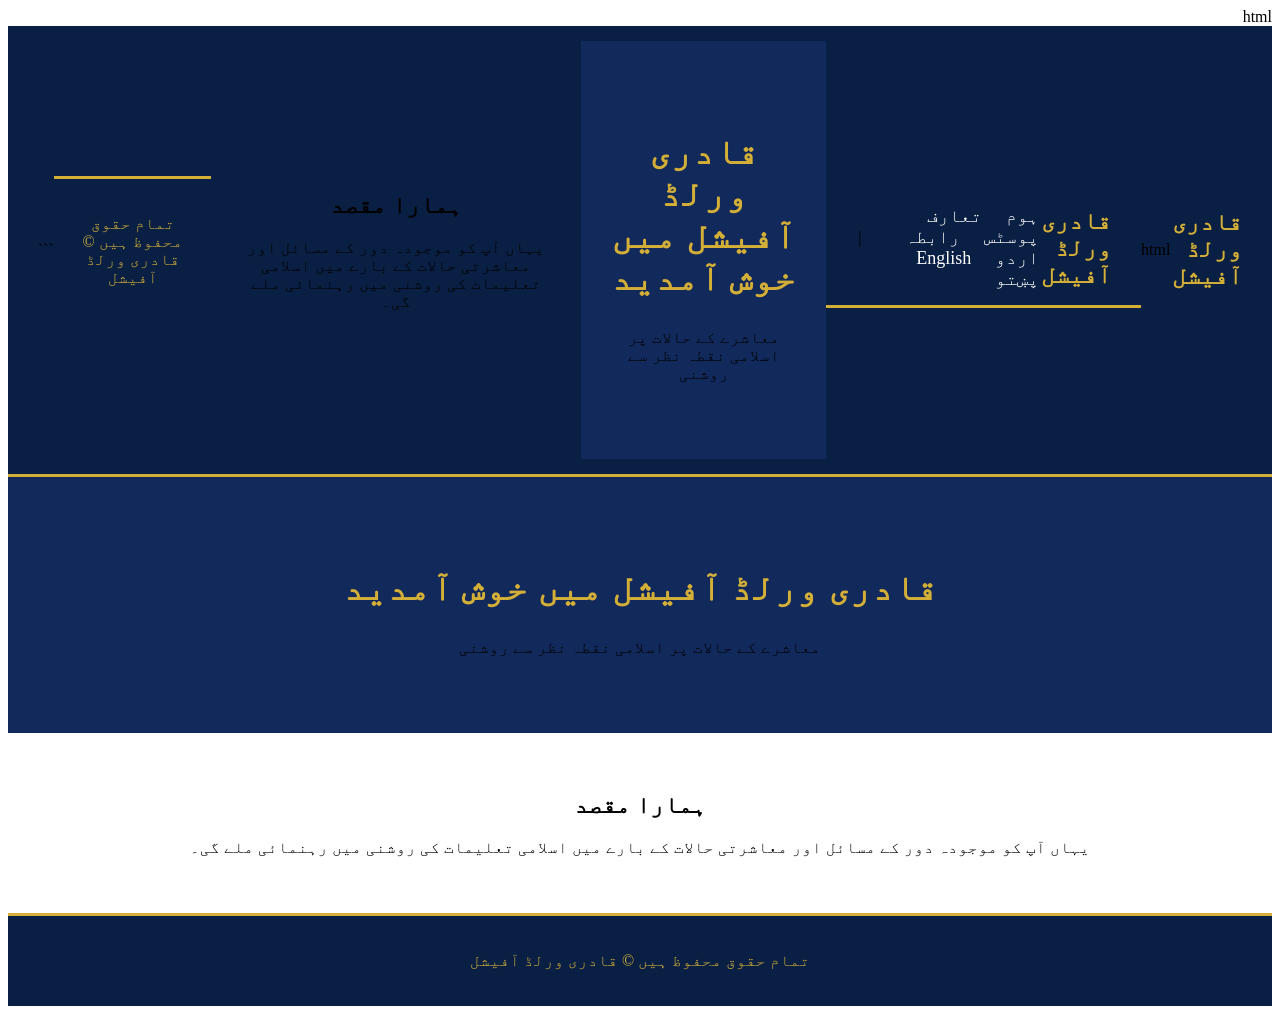
<file: index.html>
html
<!DOCTYPE html>
<html lang="ur" dir="rtl">
<head>
<meta charset="UTF-8">
<meta name="viewport" content="width=device-width, initial-scale=1.0">
<title>قادری ورلڈ آفیشل</title>
<link rel="stylesheet" href="style.css">
</head>
<body>

<header class="navbar">
  <div class="logo">قادری ورلڈ آفیشل</div>
  html
<!DOCTYPE html>
<html lang="ur" dir="rtl">
<head>
<meta charset="UTF-8">
<meta name="viewport" content="width=device-width, initial-scale=1.0">
<title>قادری ورلڈ آفیشل</title>
<link rel="stylesheet" href="style.css">
</head>
<body>

<header class="navbar">
  <div class="logo">قادری ورلڈ آفیشل</div>
  <nav>
    <a href="index.html">ہوم</a>
    <a href="about.html">تعارف</a>
    <a href="posts.html">پوسٹس</a>
    <a href="contact.html">رابطہ</a>
    <span style="margin-right:20px;">|</span>
    <a href="index.html">اردو</a>
    <a href="index-en.html">English</a>
    <a href="index-ps.html">پښتو</a>
  </nav>
</header>

<section class="hero">
  <h1>قادری ورلڈ آفیشل میں خوش آمدید</h1>
  <p>معاشرے کے حالات پر اسلامی نقطہ نظر سے روشنی</p>
</section>

<section class="intro">
  <h2>ہمارا مقصد</h2>
  <p>یہاں آپ کو موجودہ دور کے مسائل اور معاشرتی حالات کے بارے میں اسلامی تعلیمات کی روشنی میں رہنمائی ملے گی۔</p>
</section>

<footer>
  <p>تمام حقوق محفوظ ہیں © قادری ورلڈ آفیشل</p>
</footer>

</body>
</html>
```
  
</header>

<section class="hero">
  <h1>قادری ورلڈ آفیشل میں خوش آمدید</h1>
  <p>معاشرے کے حالات پر اسلامی نقطہ نظر سے روشنی</p>
</section>

<section class="intro">
  <h2>ہمارا مقصد</h2>
  <p>یہاں آپ کو موجودہ دور کے مسائل اور معاشرتی حالات کے بارے میں اسلامی تعلیمات کی روشنی میں رہنمائی ملے گی۔</p>
</section>

<footer>
  <p>تمام حقوق محفوظ ہیں © قادری ورلڈ آفیشل</p>
</footer>

</body>
</html>
</file>
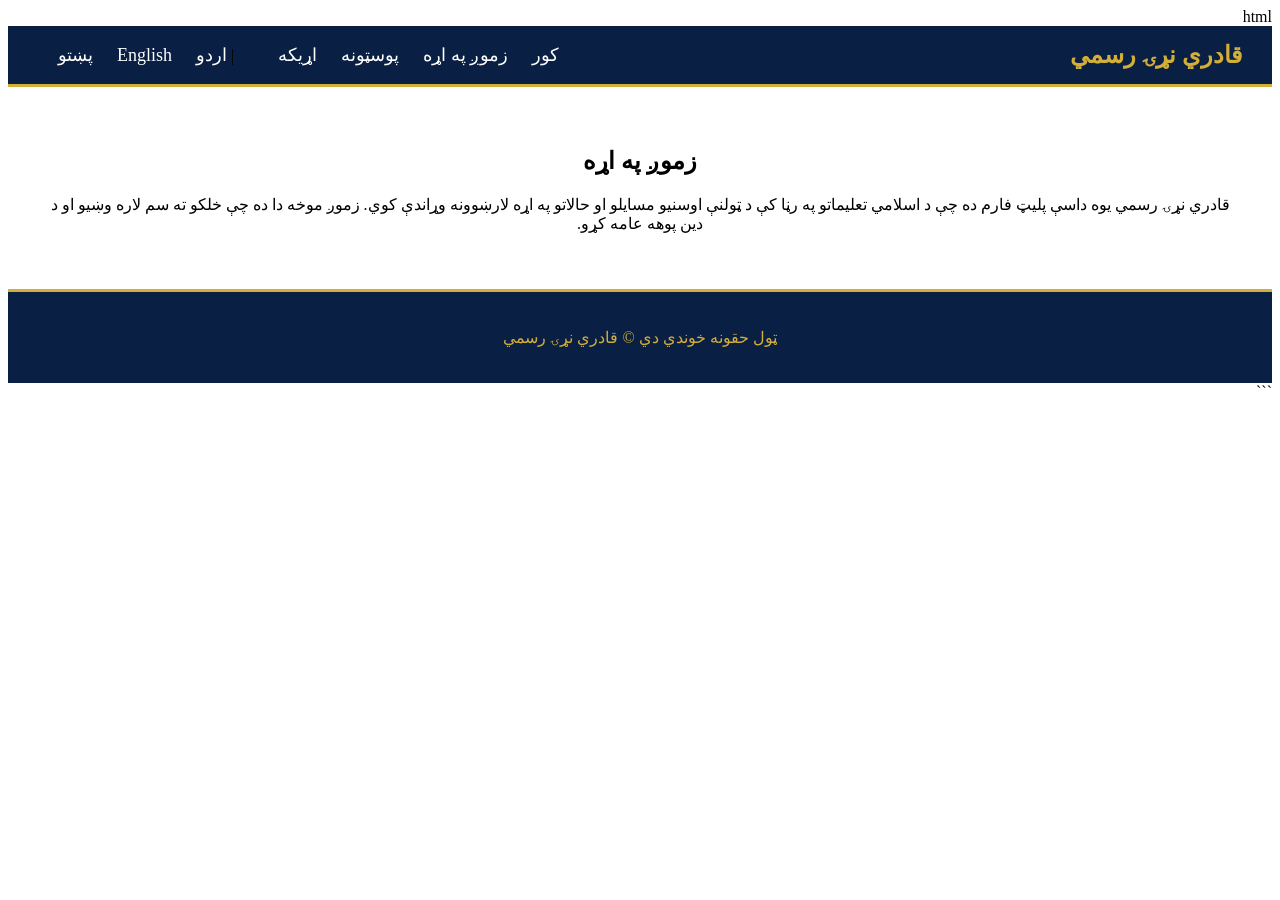
<file: about-ps.html>
html
<!DOCTYPE html>
<html lang="ps" dir="rtl">
<head>
<meta charset="UTF-8">
<meta name="viewport" content="width=device-width, initial-scale=1.0">
<title>زموږ په اړه - قادري نړۍ رسمي</title>
<link rel="stylesheet" href="style.css">
</head>
<body>

<header class="navbar">
  <div class="logo">قادري نړۍ رسمي</div>
  <nav>
    <a href="index-ps.html">کور</a>
    <a href="about-ps.html">زموږ په اړه</a>
    <a href="posts-ps.html">پوسټونه</a>
    <a href="contact-ps.html">اړیکه</a>
    <span style="margin-right:20px;">|</span>
    <a href="about.html">اردو</a>
    <a href="about-en.html">English</a>
    <a href="about-ps.html">پښتو</a>
  </nav>
</header>

<section class="intro">
  <h1>زموږ په اړه</h1>
  <p>قادري نړۍ رسمي یوه داسې پلیټ فارم ده چې د اسلامي تعلیماتو په رڼا کې د ټولنې اوسنیو مسایلو او حالاتو په اړه لارښوونه وړاندې کوي. زموږ موخه دا ده چې خلکو ته سم لاره وښیو او د دین پوهه عامه کړو.</p>
</section>

<footer>
  <p>ټول حقونه خوندي دي © قادري نړۍ رسمي</p>
</footer>

</body>
</html>
```
</file>
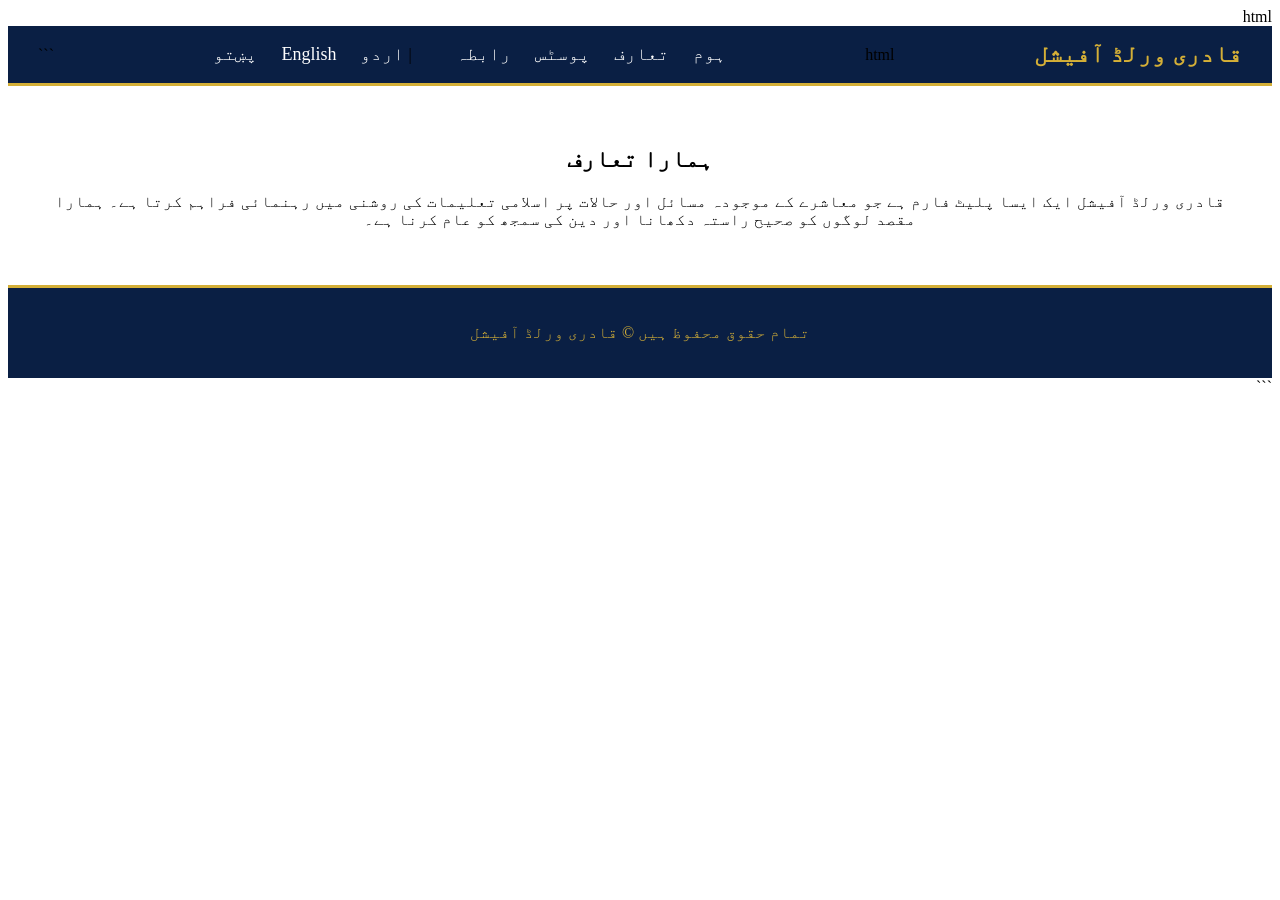
<file: about.html>
html
<!DOCTYPE html>
<html lang="ur" dir="rtl">
<head>
<meta charset="UTF-8">
<meta name="viewport" content="width=device-width, initial-scale=1.0">
<title>تعارف - قادری ورلڈ آفیشل</title>
<link rel="stylesheet" href="style.css">
</head>
<body>

<header class="navbar">
  <div class="logo">قادری ورلڈ آفیشل</div>
  html
<nav>
    <a href="index.html">ہوم</a>
    <a href="about.html">تعارف</a>
    <a href="posts.html">پوسٹس</a>
    <a href="contact.html">رابطہ</a>
    <span style="margin-right:20px;">|</span>
    <a href="about.html">اردو</a>
    <a href="about-en.html">English</a>
    <a href="about-ps.html">پښتو</a>
</nav>
```
</header>

<section class="intro">
  <h1>ہمارا تعارف</h1>
  <p>قادری ورلڈ آفیشل ایک ایسا پلیٹ فارم ہے جو معاشرے کے موجودہ مسائل اور حالات پر اسلامی تعلیمات کی روشنی میں رہنمائی فراہم کرتا ہے۔ ہمارا مقصد لوگوں کو صحیح راستہ دکھانا اور دین کی سمجھ کو عام کرنا ہے۔</p>
</section>

<footer>
  <p>تمام حقوق محفوظ ہیں © قادری ورلڈ آفیشل</p>
</footer>

</body>
</html>
```
</file>
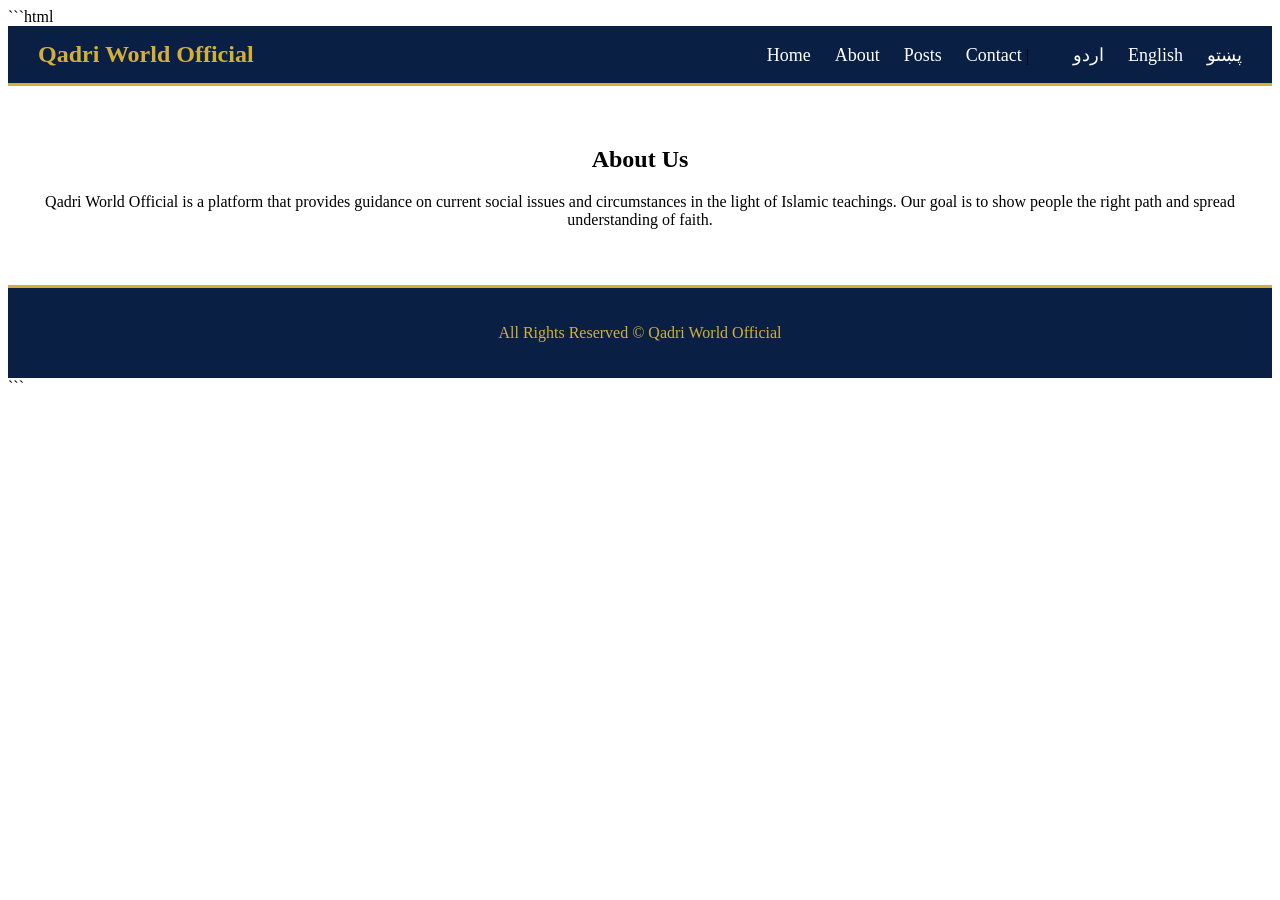
<file: about_en.html>
```html
<!DOCTYPE html>
<html lang="en" dir="ltr">
<head>
<meta charset="UTF-8">
<meta name="viewport" content="width=device-width, initial-scale=1.0">
<title>About - Qadri World Official</title>
<link rel="stylesheet" href="style.css">
</head>
<body>

<header class="navbar">
  <div class="logo">Qadri World Official</div>
  <nav>
    <a href="index-en.html">Home</a>
    <a href="about-en.html">About</a>
    <a href="posts-en.html">Posts</a>
    <a href="contact-en.html">Contact</a>
    <span style="margin-right:20px;">|</span>
    <a href="about.html">اردو</a>
    <a href="about-en.html">English</a>
    <a href="about-ps.html">پښتو</a>
  </nav>
</header>

<section class="intro">
  <h1>About Us</h1>
  <p>Qadri World Official is a platform that provides guidance on current social issues and circumstances in the light of Islamic teachings. Our goal is to show people the right path and spread understanding of faith.</p>
</section>

<footer>
  <p>All Rights Reserved © Qadri World Official</p>
</footer>

</body>
</html>
```
</file>
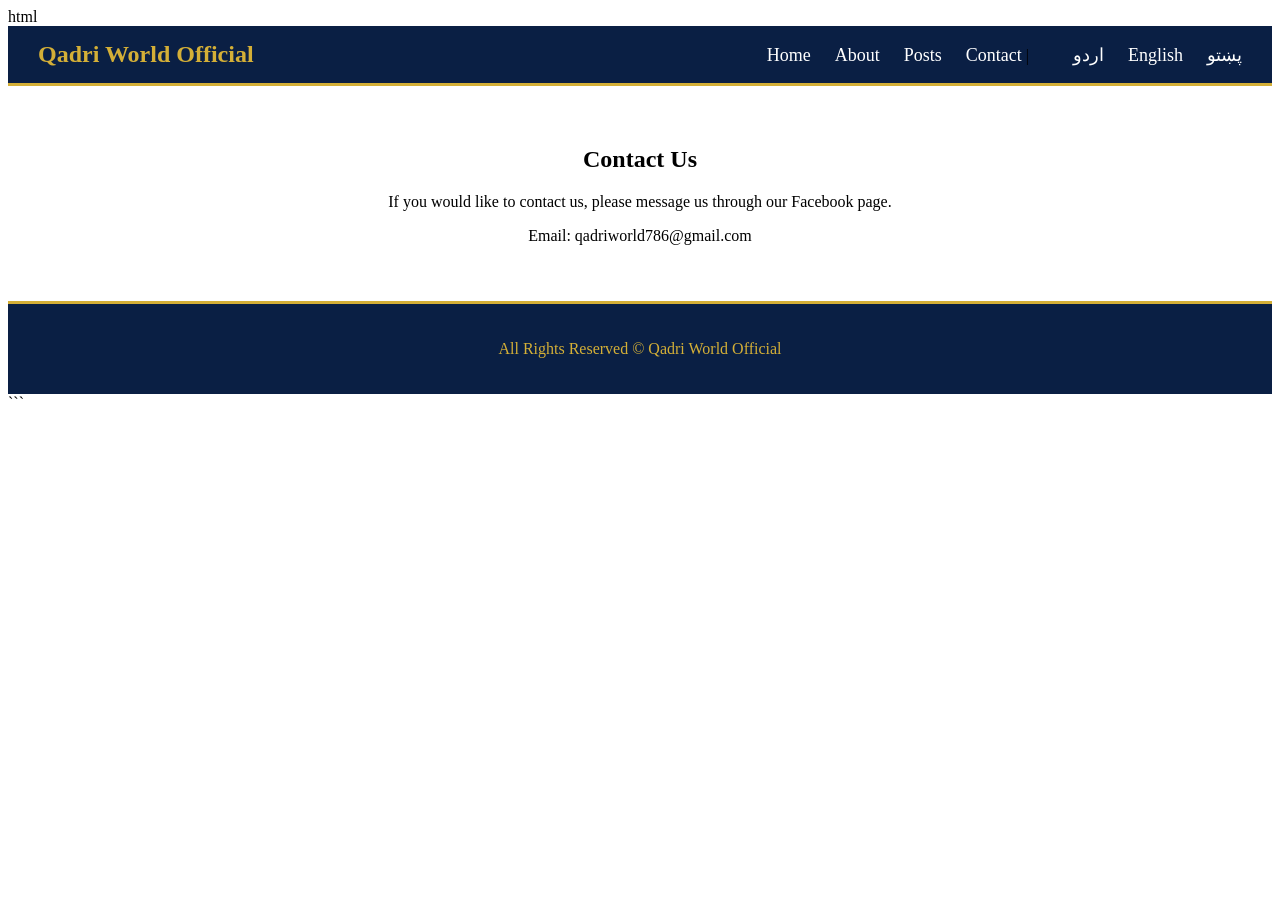
<file: contact-en.html>
html
<!DOCTYPE html>
<html lang="en" dir="ltr">
<head>
<meta charset="UTF-8">
<meta name="viewport" content="width=device-width, initial-scale=1.0">
<title>Contact - Qadri World Official</title>
<link rel="stylesheet" href="style.css">
</head>
<body>

<header class="navbar">
  <div class="logo">Qadri World Official</div>
  <nav>
    <a href="index-en.html">Home</a>
    <a href="about-en.html">About</a>
    <a href="posts-en.html">Posts</a>
    <a href="contact-en.html">Contact</a>
    <span style="margin-right:20px;">|</span>
    <a href="contact.html">اردو</a>
    <a href="contact-en.html">English</a>
    <a href="contact-ps.html">پښتو</a>
  </nav>
</header>

<section class="intro">
  <h1>Contact Us</h1>
  <p>If you would like to contact us, please message us through our Facebook page.</p>
  <p>Email: qadriworld786@gmail.com</p>
</section>

<footer>
  <p>All Rights Reserved © Qadri World Official</p>
</footer>

</body>
</html>
```
</file>
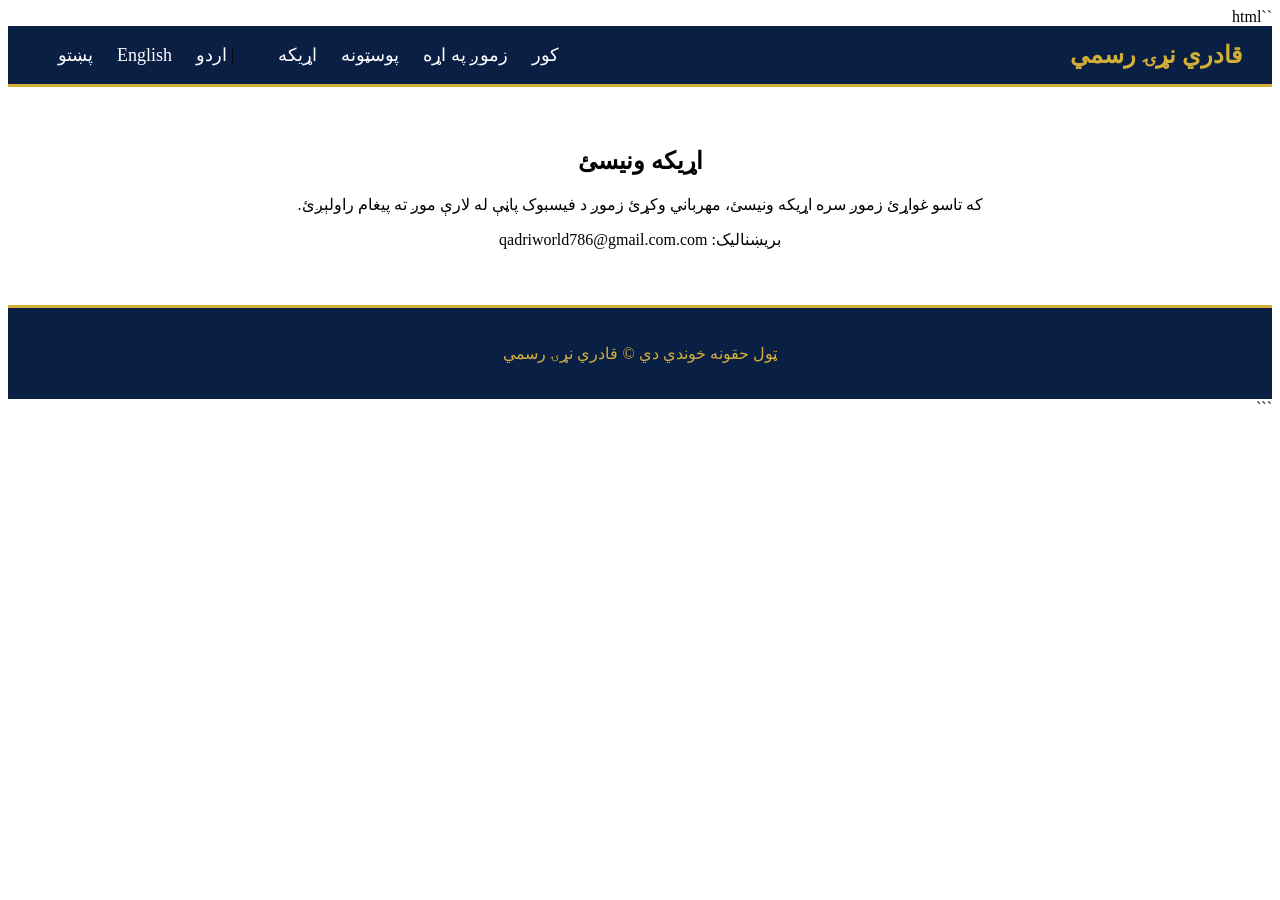
<file: contact-ps.html>
``html
<!DOCTYPE html>
<html lang="ps" dir="rtl">
<head>
<meta charset="UTF-8">
<meta name="viewport" content="width=device-width, initial-scale=1.0">
<title>اړیکه - قادري نړۍ رسمي</title>
<link rel="stylesheet" href="style.css">
</head>
<body>

<header class="navbar">
  <div class="logo">قادري نړۍ رسمي</div>
  <nav>
    <a href="index-ps.html">کور</a>
    <a href="about-ps.html">زموږ په اړه</a>
    <a href="posts-ps.html">پوسټونه</a>
    <a href="contact-ps.html">اړیکه</a>
    <span style="margin-right:20px;">|</span>
    <a href="contact.html">اردو</a>
    <a href="contact-en.html">English</a>
    <a href="contact-ps.html">پښتو</a>
  </nav>
</header>

<section class="intro">
  <h1>اړیکه ونیسئ</h1>
  <p>که تاسو غواړئ زموږ سره اړیکه ونیسئ، مهرباني وکړئ زموږ د فیسبوک پاڼې له لارې موږ ته پیغام راولېږئ.</p>
  <p>بریښنالیک: qadriworld786@gmail.com.com</p>
</section>

<footer>
  <p>ټول حقونه خوندي دي © قادري نړۍ رسمي</p>
</footer>

</body>
</html>
```
</file>
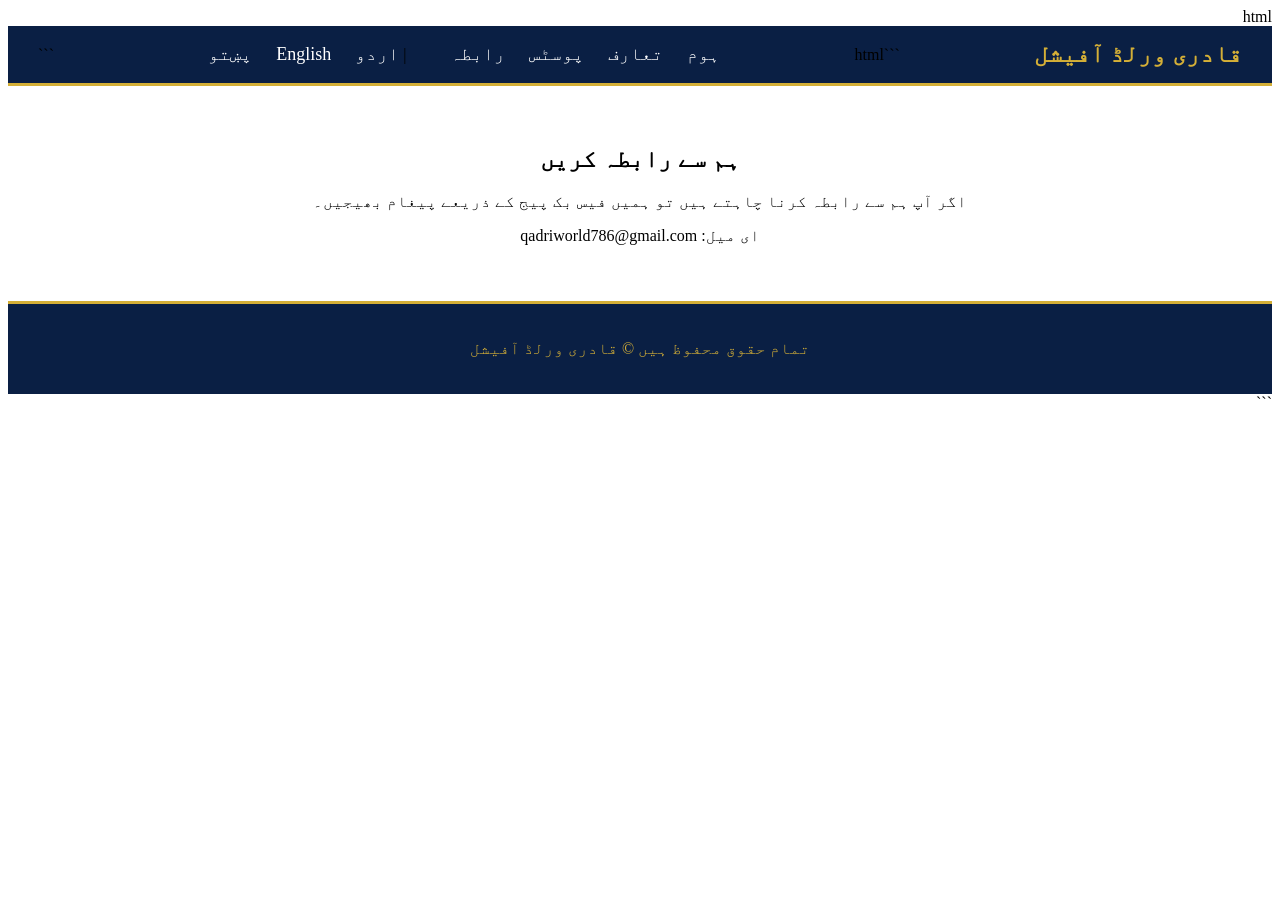
<file: contact.html>
html
<!DOCTYPE html>
<html lang="ur" dir="rtl">
<head>
<meta charset="UTF-8">
<meta name="viewport" content="width=device-width, initial-scale=1.0">
<title>رابطہ - قادری ورلڈ آفیشل</title>
<link rel="stylesheet" href="style.css">
</head>
<body>

<header class="navbar">
  <div class="logo">قادری ورلڈ آفیشل</div>
  ```html
<nav>
    <a href="index.html">ہوم</a>
    <a href="about.html">تعارف</a>
    <a href="posts.html">پوسٹس</a>
    <a href="contact.html">رابطہ</a>
    <span style="margin-right:20px;">|</span>
    <a href="contact.html">اردو</a>
    <a href="contact-en.html">English</a>
    <a href="contact-ps.html">پښتو</a>
</nav>
```
</header>

<section class="intro">
  <h1>ہم سے رابطہ کریں</h1>
  <p>اگر آپ ہم سے رابطہ کرنا چاہتے ہیں تو ہمیں فیس بک پیج کے ذریعے پیغام بھیجیں۔</p>
  <p>ای میل: qadriworld786@gmail.com</p>
</section>

<footer>
  <p>تمام حقوق محفوظ ہیں © قادری ورلڈ آفیشل</p>
</footer>

</body>
</html>
```
</file>
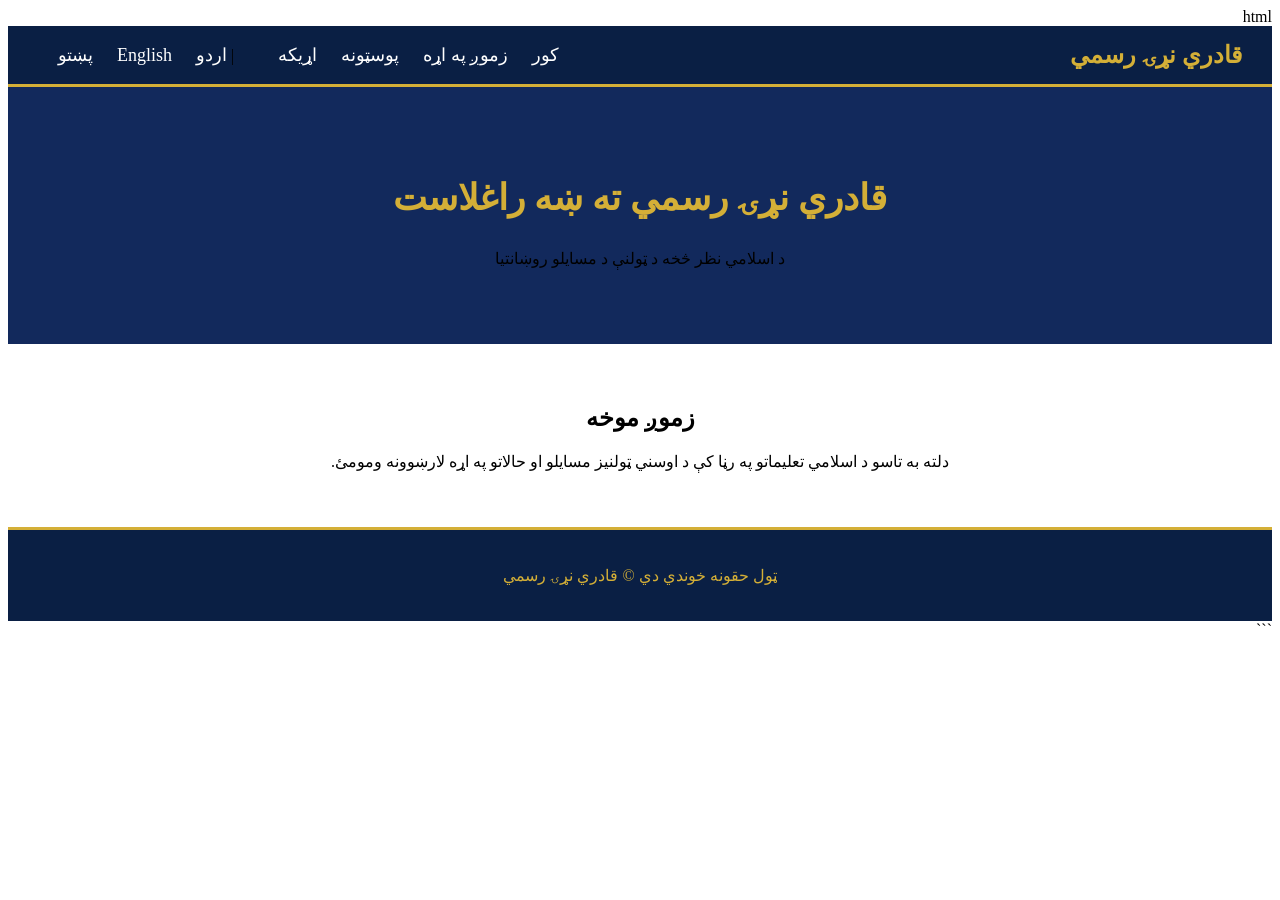
<file: index-ps.html>
html
<!DOCTYPE html>
<html lang="ps" dir="rtl">
<head>
<meta charset="UTF-8">
<meta name="viewport" content="width=device-width, initial-scale=1.0">
<title>قادري نړۍ رسمي</title>
<link rel="stylesheet" href="style.css">
</head>
<body>

<header class="navbar">
  <div class="logo">قادري نړۍ رسمي</div>
  <nav>
    <a href="index-ps.html">کور</a>
    <a href="about-ps.html">زموږ په اړه</a>
    <a href="posts-ps.html">پوسټونه</a>
    <a href="contact-ps.html">اړیکه</a>
    <span style="margin-right:20px;">|</span>
    <a href="index.html">اردو</a>
    <a href="index-en.html">English</a>
    <a href="index-ps.html">پښتو</a>
  </nav>
</header>

<section class="hero">
  <h1>قادري نړۍ رسمي ته ښه راغلاست</h1>
  <p>د اسلامي نظر څخه د ټولنې د مسایلو روښانتیا</p>
</section>

<section class="intro">
  <h2>زموږ موخه</h2>
  <p>دلته به تاسو د اسلامي تعلیماتو په رڼا کې د اوسني ټولنیز مسایلو او حالاتو په اړه لارښوونه ومومئ.</p>
</section>

<footer>
  <p>ټول حقونه خوندي دي © قادري نړۍ رسمي</p>
</footer>

</body>
</html>
```
</file>
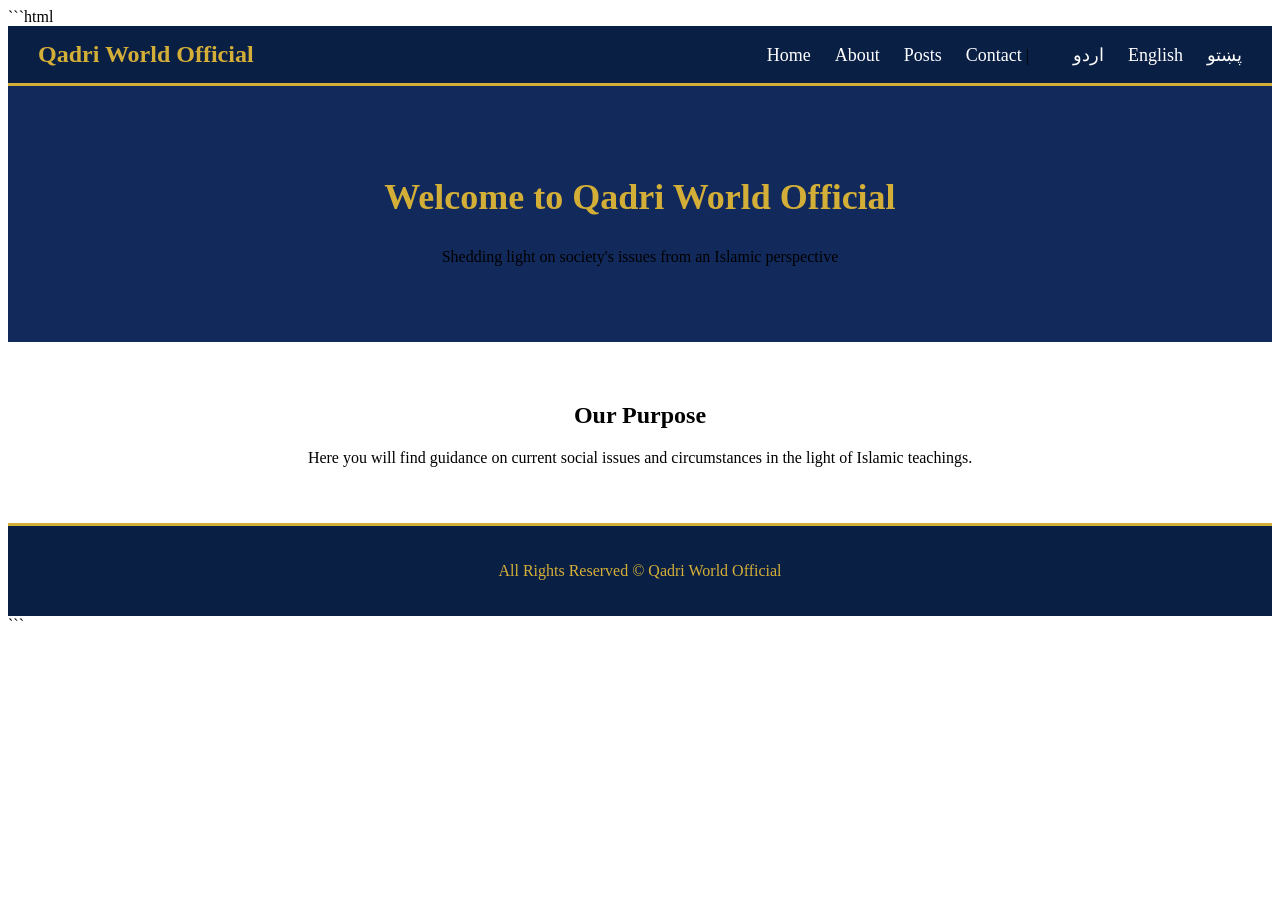
<file: index_en.html>
```html
<!DOCTYPE html>
<html lang="en" dir="ltr">
<head>
<meta charset="UTF-8">
<meta name="viewport" content="width=device-width, initial-scale=1.0">
<title>Qadri World Official</title>
<link rel="stylesheet" href="style.css">
</head>
<body>

<header class="navbar">
  <div class="logo">Qadri World Official</div>
  <nav>
    <a href="index-en.html">Home</a>
    <a href="about-en.html">About</a>
    <a href="posts-en.html">Posts</a>
    <a href="contact-en.html">Contact</a>
    <span style="margin-right:20px;">|</span>
    <a href="index.html">اردو</a>
    <a href="index-en.html">English</a>
    <a href="index-ps.html">پښتو</a>
  </nav>
</header>

<section class="hero">
  <h1>Welcome to Qadri World Official</h1>
  <p>Shedding light on society's issues from an Islamic perspective</p>
</section>

<section class="intro">
  <h2>Our Purpose</h2>
  <p>Here you will find guidance on current social issues and circumstances in the light of Islamic teachings.</p>
</section>

<footer>
  <p>All Rights Reserved © Qadri World Official</p>
</footer>

</body>
</html>
```
</file>
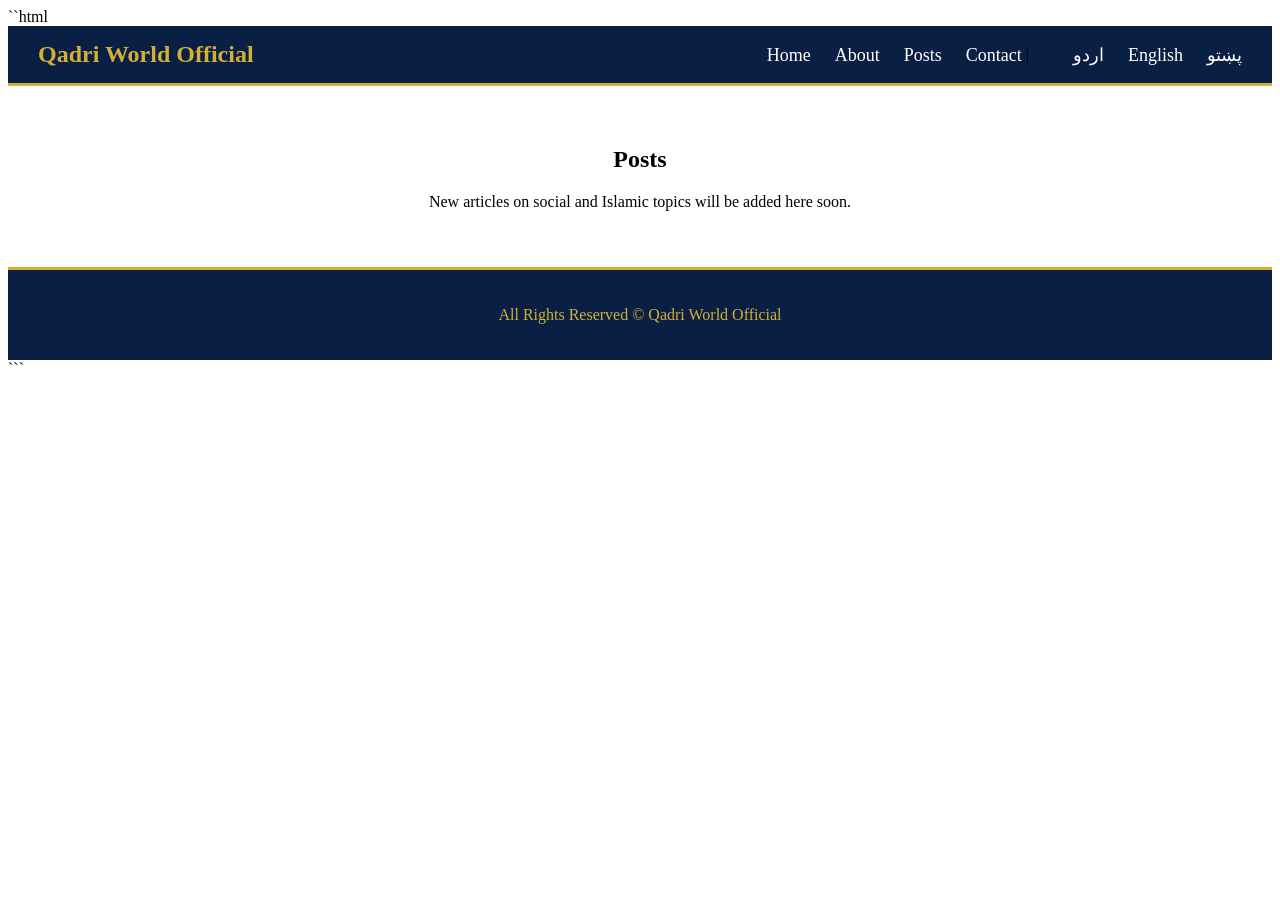
<file: posts-en.html>
``html
<!DOCTYPE html>
<html lang="en" dir="ltr">
<head>
<meta charset="UTF-8">
<meta name="viewport" content="width=device-width, initial-scale=1.0">
<title>Posts - Qadri World Official</title>
<link rel="stylesheet" href="style.css">
</head>
<body>

<header class="navbar">
  <div class="logo">Qadri World Official</div>
  <nav>
    <a href="index-en.html">Home</a>
    <a href="about-en.html">About</a>
    <a href="posts-en.html">Posts</a>
    <a href="contact-en.html">Contact</a>
    <span style="margin-right:20px;">|</span>
    <a href="posts.html">اردو</a>
    <a href="posts-en.html">English</a>
    <a href="posts-ps.html">پښتو</a>
  </nav>
</header>

<section class="intro">
  <h1>Posts</h1>
  <p>New articles on social and Islamic topics will be added here soon.</p>
</section>

<footer>
  <p>All Rights Reserved © Qadri World Official</p>
</footer>

</body>
</html>
```
</file>
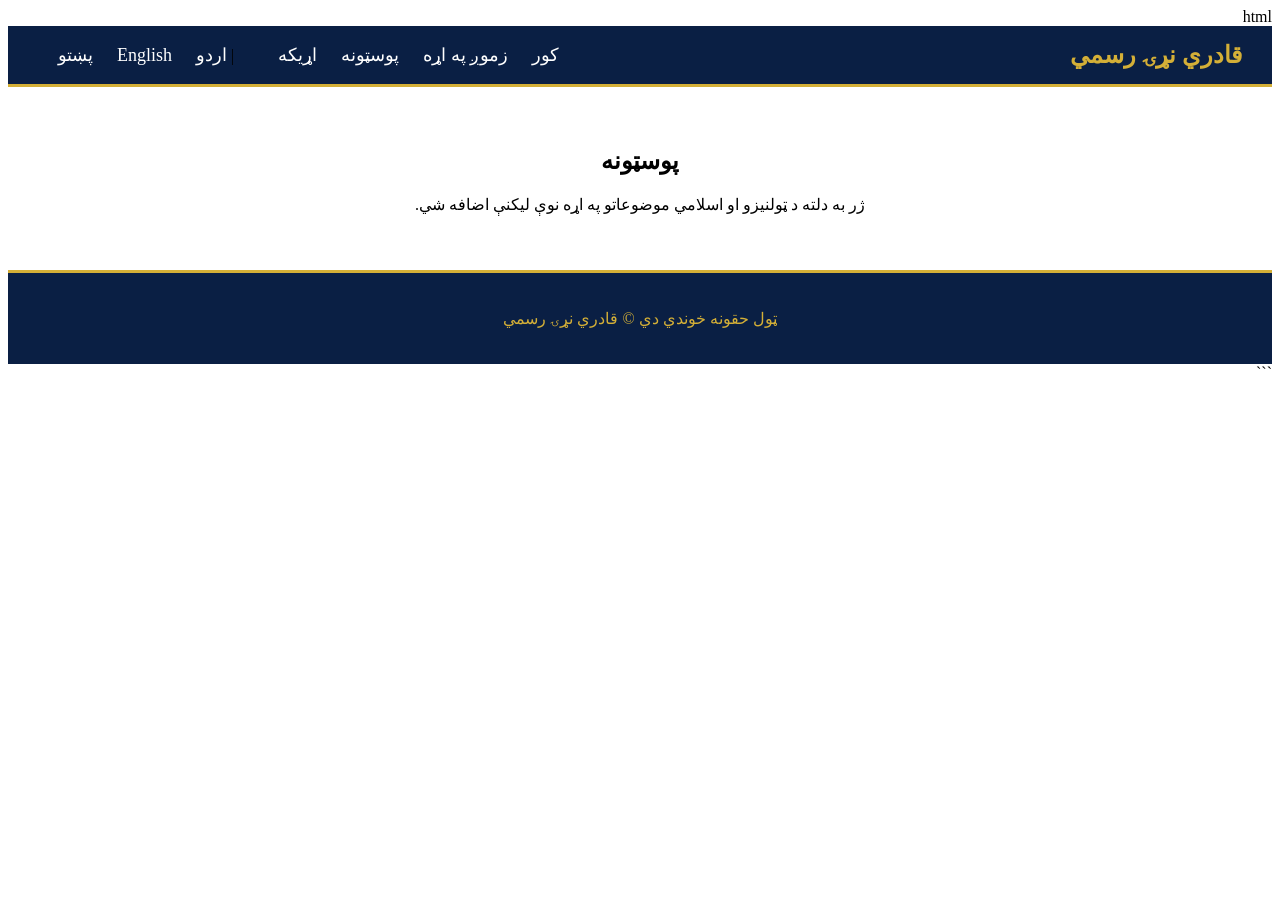
<file: posts-ps.html>
html
<!DOCTYPE html>
<html lang="ps" dir="rtl">
<head>
<meta charset="UTF-8">
<meta name="viewport" content="width=device-width, initial-scale=1.0">
<title>پوسټونه - قادري نړۍ رسمي</title>
<link rel="stylesheet" href="style.css">
</head>
<body>

<header class="navbar">
  <div class="logo">قادري نړۍ رسمي</div>
  <nav>
    <a href="index-ps.html">کور</a>
    <a href="about-ps.html">زموږ په اړه</a>
    <a href="posts-ps.html">پوسټونه</a>
    <a href="contact-ps.html">اړیکه</a>
    <span style="margin-right:20px;">|</span>
    <a href="posts.html">اردو</a>
    <a href="posts-en.html">English</a>
    <a href="posts-ps.html">پښتو</a>
  </nav>
</header>

<section class="intro">
  <h1>پوسټونه</h1>
  <p>ژر به دلته د ټولنیزو او اسلامي موضوعاتو په اړه نوې لیکنې اضافه شي.</p>
</section>

<footer>
  <p>ټول حقونه خوندي دي © قادري نړۍ رسمي</p>
</footer>

</body>
</html>
```
</file>
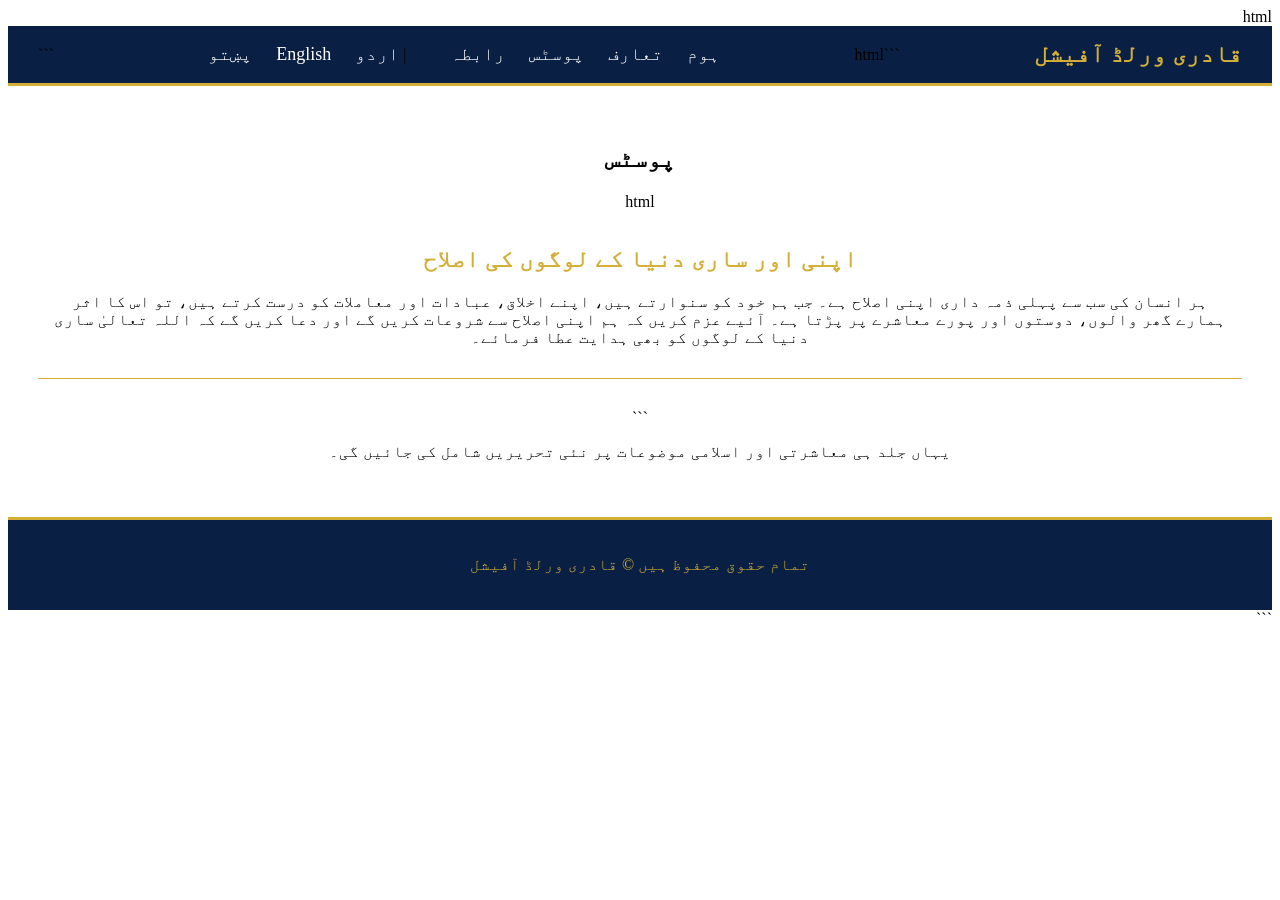
<file: posts.html>
html
<!DOCTYPE html>
<html lang="ur" dir="rtl">
<head>
<meta charset="UTF-8">
<meta name="viewport" content="width=device-width, initial-scale=1.0">
<title>پوسٹس - قادری ورلڈ آفیشل</title>
<link rel="stylesheet" href="style.css">
</head>
<body>

<header class="navbar">
  <div class="logo">قادری ورلڈ آفیشل</div>
  ```html
<nav>
    <a href="index.html">ہوم</a>
    <a href="about.html">تعارف</a>
    <a href="posts.html">پوسٹس</a>
    <a href="contact.html">رابطہ</a>
    <span style="margin-right:20px;">|</span>
    <a href="posts.html">اردو</a>
    <a href="posts-en.html">English</a>
    <a href="posts-ps.html">پښتو</a>
</nav>
```
</header>

<section class="intro">
  <h1>پوسٹس</h1>
  html
<div style="margin-bottom:30px; padding:15px; border-bottom:1px solid #d4af37;">
  <h2 style="color:#d4af37;">اپنی اور ساری دنیا کے لوگوں کی اصلاح</h2>
  <p>ہر انسان کی سب سے پہلی ذمہ داری اپنی اصلاح ہے۔ جب ہم خود کو سنوارتے ہیں، اپنے اخلاق، عبادات اور معاملات کو درست کرتے ہیں، تو اس کا اثر ہمارے گھر والوں، دوستوں اور پورے معاشرے پر پڑتا ہے۔ آئیے عزم کریں کہ ہم اپنی اصلاح سے شروعات کریں گے اور دعا کریں گے کہ اللہ تعالیٰ ساری دنیا کے لوگوں کو بھی ہدایت عطا فرمائے۔</p>
</div>
```
  <p>یہاں جلد ہی معاشرتی اور اسلامی موضوعات پر نئی تحریریں شامل کی جائیں گی۔</p>
</section>

<footer>
  <p>تمام حقوق محفوظ ہیں © قادری ورلڈ آفیشل</p>
</footer>

</body>
</html>
```
</file>
<file: style.css>
```css
body {
  margin: 0;
  font-family: 'Noto Nastaliq Urdu', serif;
  background-color: #0a1f44;
  color: #ffffff;
}

.navbar {
  display: flex;
  justify-content: space-between;
  align-items: center;
  background-color: #0a1f44;
  padding: 15px 30px;
  border-bottom: 3px solid #d4af37;
}

.logo {
  font-size: 24px;
  font-weight: bold;
  color: #d4af37;
}

nav a {
  color: #ffffff;
  text-decoration: none;
  margin-left: 20px;
  font-size: 18px;
}

nav a:hover {
  color: #d4af37;
}

.hero {
  text-align: center;
  padding: 60px 20px;
  background-color: #12295c;
}

.hero h1 {
  color: #d4af37;
  font-size: 36px;
}

.intro {
  padding: 40px 30px;
  text-align: center;
}

footer {
  text-align: center;
  padding: 20px;
  background-color: #0a1f44;
  border-top: 3px solid #d4af37;
  color: #d4af37;
}
```
</file>
